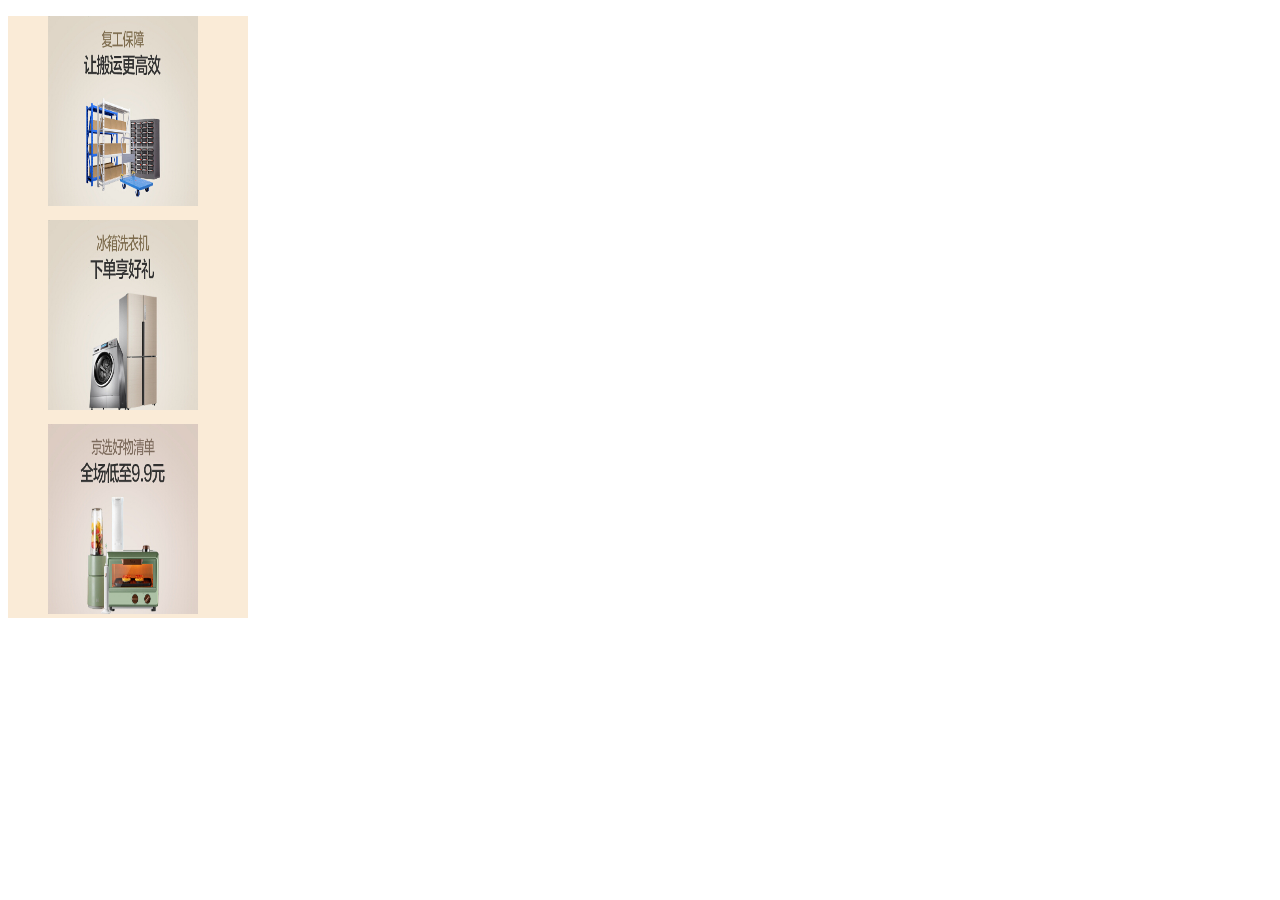
<file: demo/01/imageList.html>
<!DOCTYPE html>
<html lang="en">

<head>
    <meta charset="UTF-8">
    <meta name="viewport" content="width=device-width, initial-scale=1.0">
    <title>image-list</title>

    <link rel="stylesheet" href="./css/imageList.css">
</head>

<body>
    <ul class="img-list">
        <li>
            <a href="https://pro.jd.com/mall/active/3hU8YRuo1ELZDMqvQQbtwBPD2HPy/index.html">
                <img src="./img/01.jpg" alt="">
            </a>
        </li>

        <li>
            <a href="https://pro.jd.com/mall/active/4FvnQ66bwuwh2eojfw1p8BGA8Ka9/index.html">
                <img src="./img/02.jpg" alt="">
            </a>
        </li>

        <li>
            <a href="https://pro.jd.com/mall/active/2Ludamd5UsNknzHpxNsFFmVi5x4X/index.html">
                <img src="./img/03.jpg" alt="">
            </a>
        </li>
    </ul>
</body>

</html>
</file>
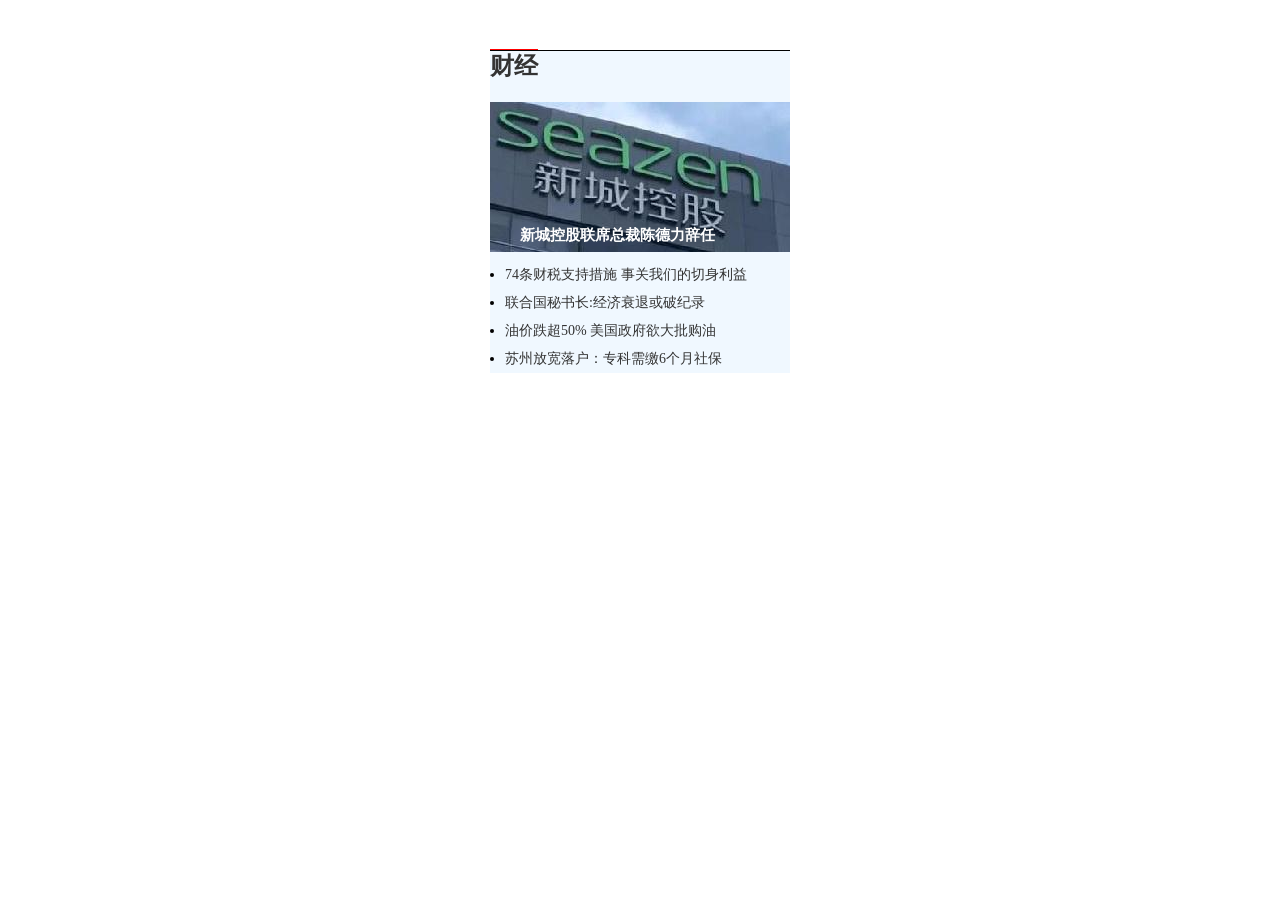
<file: demo/03/newsList.html>
<!DOCTYPE html>
<html lang="en">

<head>
    <meta charset="UTF-8">
    <meta name="viewport" content="width=device-width, initial-scale=1.0">
    <title>news-list</title>
    <link rel="stylesheet" href="./css/newsList.css">
</head>

<body>

    <div class="news-wrapper">
        <div>
            <a href="">
                <h2>财经</h2>
            </a>
        </div>

        <div class="news-img">
            <a href="">
                <img src="./img/01.jpg" alt="">
            </a>
            <h3>新城控股联席总裁陈德力辞任</h3>
        </div>


        <ul class="news-list">
            <li><a href="">74条财税支持措施 事关我们的切身利益</a></li>
            <li><a href="">联合国秘书长:经济衰退或破纪录</a></li>
            <li><a href="">油价跌超50% 美国政府欲大批购油</a></li>
            <li><a href="">苏州放宽落户：专科需缴6个月社保</a></li>
        </ul>


    </div>


</body>

</html>
</file>
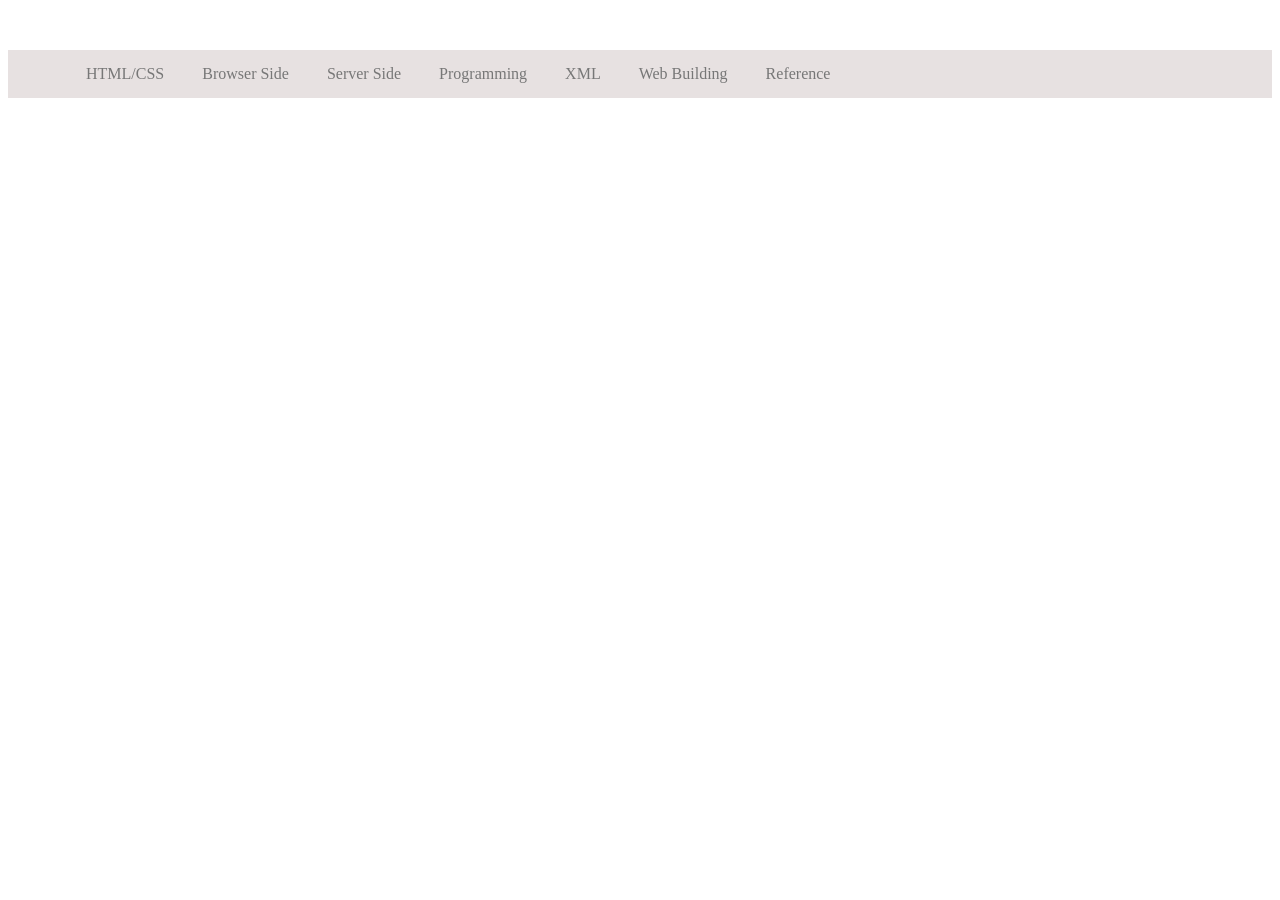
<file: demo/04/w3schoolNav.html>
<!DOCTYPE html>
<html lang="en">

<head>
    <meta charset="UTF-8">
    <meta name="viewport" content="width=device-width, initial-scale=1.0">
    <title>w3school-nav</title>
<link rel="stylesheet" href="./css/w3schoolNav.css">
</head>

<body>
    <ul class="nav">
        <li>
            <a href="">HTML/CSS</a>
        </li>

        <li>
            <a href="">Browser Side</a>
        </li>

        <li>
            <a href="">Server Side</a>
        </li>

        <li>
            <a href="">Programming</a>
        </li>

        <li>
            <a href="">XML</a>
        </li>

        <li>
            <a href="">Web Building</a>
        </li>

        <li>
            <a href="">Reference</a>
        </li>
    </ul>
</body>

</html>
</file>
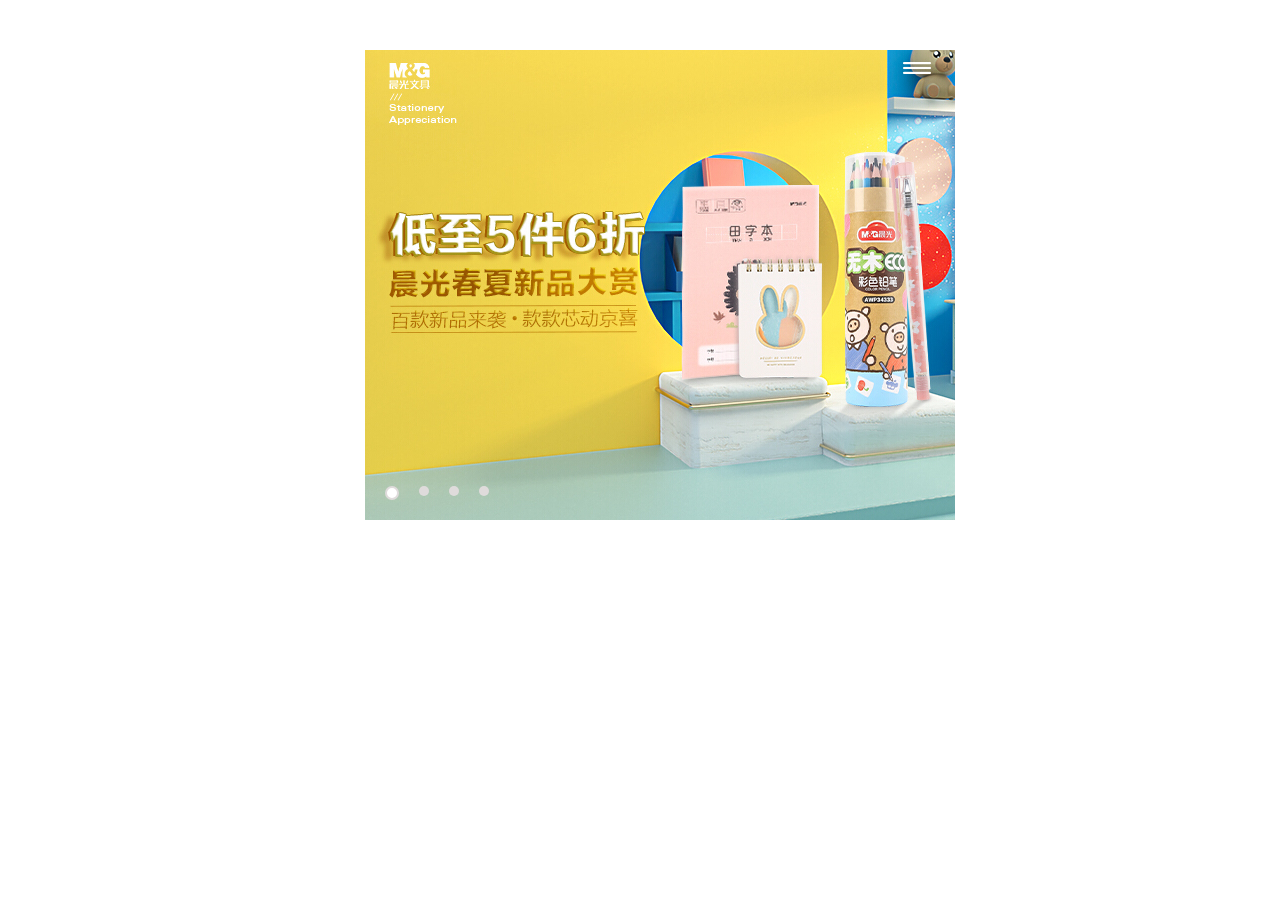
<file: demo/05/carousel.html>
<!DOCTYPE html>
<html lang="en">
<head>
    <meta charset="UTF-8">
    <meta name="viewport" content="width=device-width, initial-scale=1.0">
    <title>carousel</title>

    <link rel="stylesheet" href="./css/carousel.css">
</head>
<body>
    <ul class="img-list">
        <li>
            <a href="">
                <img src="./img/01.jpg" alt="">
            </a>
        </li>

        <li>
            <a href="">
                <img src="./img/02.jpg" alt="">
            </a>
        </li>

        <li>
            <a href="">
                <img src="./img/03.jpg" alt="">
            </a>
        </li>

        <li>
            <a href="">
                <img src="./img/04.jpg" alt="">
            </a>
        </li>


        <div class="pointer">
            <a class="active" href=""></a>
            <a href=""></a>
            <a href=""></a>
            <a href=""></a>
        </div>
    </ul>




</body>
</html>
</file>
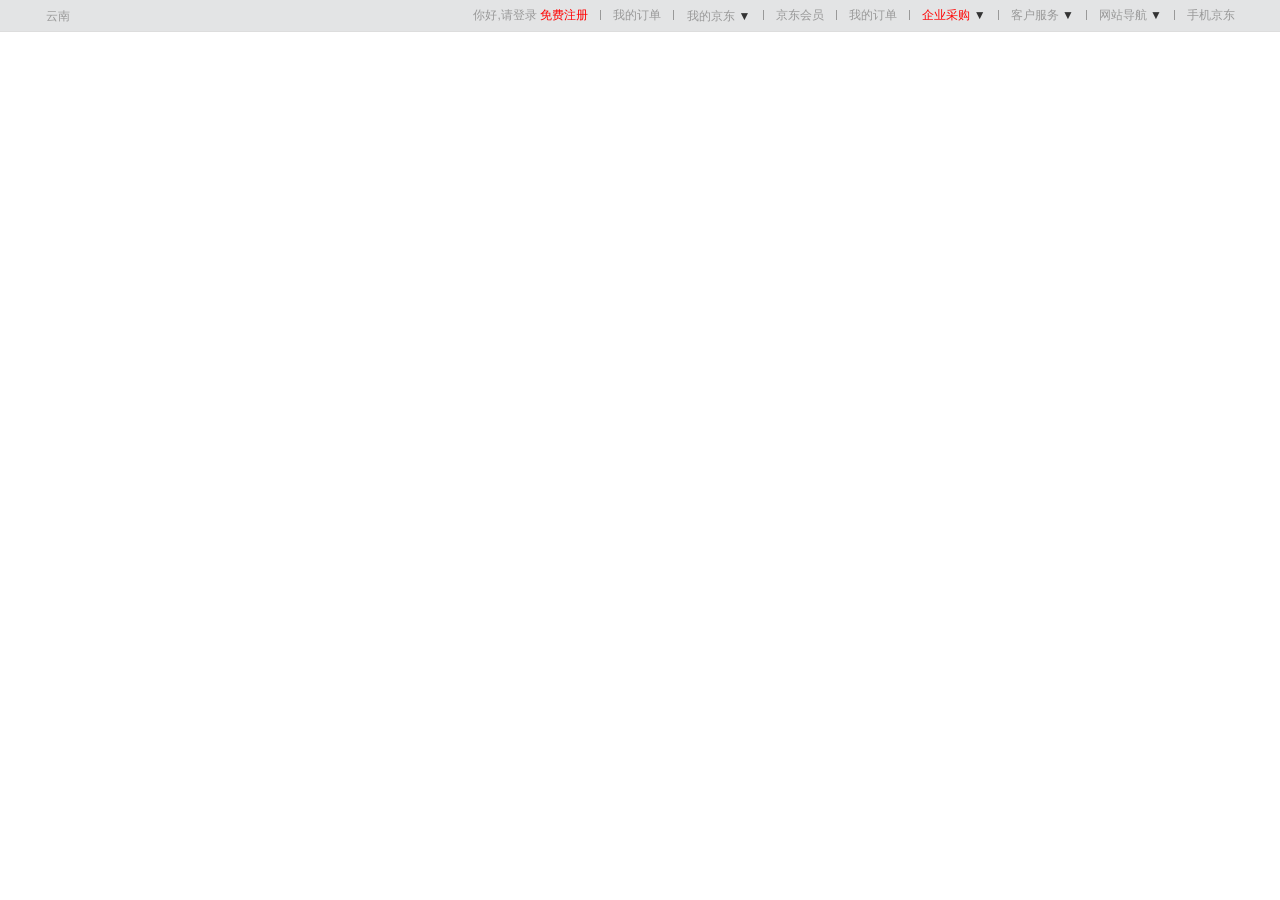
<file: demo/06/jdNav.html>
<!DOCTYPE html>
<html lang="en">

<head>
    <meta charset="UTF-8">
    <meta name="viewport" content="width=device-width, initial-scale=1.0">
    <title>jd-nav</title>
    <link rel="stylesheet" href="./css/reset.css">

    <link rel="stylesheet" href="./css/jdNav.css">
</head>

<body>
    <div class="top-bar-wrapper">
        <div class="top-bar clearfix">

            <ul class="location">
                <div class="current-city">
                    <i class=""></i>
                    <a href="">云南</a>
                </div>

                <div class="city-list">

                </div>
            </ul>

            <ul class="shortcut">
                <li>
                    <a href="">你好,请登录</a>
                    <a href="" class="heightlight">免费注册</a>
                </li>

                <li class="line"></li>


                <li>
                    <a href="">我的订单</a>
                </li>

                <li class="line"></li>

                <li class="wdjd">

                    <div class="my-jd">
                        <a href="">我的京东</a>
                        <i class="arrow">▼</i>
                    </div>


                    <div class=" about-me">
                        <ul>
                            <li>
                                <a href="">待处理订单</a>
                                <a href="">消息</a>
                            </li>

                            <li>
                                <a href="">返修退换货</a>
                                <a href="">我的问答</a>
                            </li>

                            <li>
                                <a href="">降价商品</a>
                                <a href="">我的关注</a>
                            </li>
                        </ul>

                   <div class="dividing-line"></div>

                        <ul>
                            <li>
                                <a href="">我的京东</a>
                                <a href="">我的优惠券</a>
                            </li>

                            <li>
                                <a href="">降价商品</a>
                                <a href="">我的关注</a>
                            </li>
                           
                        </ul>
                    </div>
                </li>

                <li class="line"></li>

                <li>
                    <a href="">京东会员</a>
                </li>

                <li class="line"></li>

                <li>
                    <a href="">我的订单</a>
                </li>

                <li class="line"></li>

                <li>
                    <a href="" class="heightlight">企业采购</a>
                    <i class="arrow">▼</i>

                </li>

                <li class="line"></li>

                <li>
                    <span>客户服务</span>
                    <i class="arrow">▼</i>

                </li>

                <li class="line"></li>

                <li>
                    <span>网站导航</span>
                    <i class="arrow">▼</i>

                </li>

                <li class="line"></li>

                <li>
                    <span>手机京东</span>
                </li>

            </ul>


        </div>
    </div>
</body>

</html>
</file>
<file: demo/01/css/imageList.css>
.img-list{
    list-style-type: none;
    background-color: antiquewhite;
    width: 200px;
}


.img-list li {
    margin-bottom: 10px;
    width: 100%;

}


.img-list img{
    height: 190px;
    width: 150px;
}
</file>
<file: demo/03/css/newsList.css>
.news-wrapper{
    border-top: 1px solid;

    width: 300px;
    
    background-color: aliceblue;

    margin: 50px auto;
}


.news-wrapper a:hover{
    color: red;
}

.news-wrapper h2{
    border-top: 1px solid red;
    display: inline-block;
    margin-top: -2px;
}


.news-img h3 {
    color:white;
    margin-top: -30px;
    font-size: 15px;

    text-indent: 2em;
}

.news-list{
    text-decoration: none;
    margin-left: -25px;
}

.news-list li{
    font-size: 14px;
    line-height: 2em;
    
}

 a {
    color:#333;
    text-decoration: none;
}

.news-list li:hover{
    color: red;
}
</file>
<file: demo/04/css/w3schoolNav.css>
.nav {
    height: 48px;
    margin: 50px auto;

    background-color: rgb(231, 225, 225);
}

.nav li {
    float: left;
    list-style: none;
    padding-left: 38px;
    line-height: 48px;
}

.nav li :hover {
    background-color: rgb(155, 150, 150);
    color: red;
}

.nav li a {
    display: block;
    text-decoration: none;
    color: #777;
    
}
</file>
<file: demo/05/css/carousel.css>
.img-list{
    margin: 50px auto;
    width: 590px;
    height: 470px;
    list-style: none;

    position: relative;
}

.img-list li {
    position: absolute;
}


.pointer {
    z-index: 9999;
    position: absolute;
    bottom: 20px;
}

.pointer a {
    width: 10px;
    height: 10px;
    border-radius: 50%;

    border: 5px;

    float: left;

    margin-left: 20px;

    background-color: rgb(223, 219, 219);
    border: 2px solid tra;

}

.pointer a.active {
    background-color: #fff;
    border: 2px solid rgb(223, 219, 219);
}
</file>
<file: demo/06/css/jdNav.css>
.clearfix::before, .clearfix::after {
    content: '';
    display: table;
    clear: both;
    *zoom: 1;
}

.top-bar-wrapper {
    line-height: 30px;
    background-color: #e3e4e5;
    border-bottom: 1px solid #dddddd;
    font-family: "Microsoft YaHei", "Heiti SC", tahoma, arial, "Hiragino Sans GB", 宋体, sans-serif;
    font-size: 12px;
}

.top-bar {
    width: 1190px;
    margin: 0px auto;
    position: relative;
}

.top-bar a, .top-bar span {
    color: #999999;
}

.top-bar a:hover, .top-bar a.heightlight {
    color: #ff0000;
}

.location {
    float: left;
}

.current-city {
    position: relative;
    border: 1px solid transparent;
    border-bottom: none;
    z-index: 9999;
}

.location:hover .current-city {
    background-color: #fff;
    border: 1px solid #999999;
    border-bottom: none;
}

.location:hover .city-list {
    display: block;
}

.location .city-list {
    width: 320px;
    height: 480px;
    display: none;
    border: 1px solid #333333;
    background-color: #ffffff;
    position: absolute;
    top: 30px;
    z-index: 999;
}

.shortcut {
    float: right;
}

.shortcut li {
    float: left;
    margin: 0px, ;
}

.shortcut .line {
    width: 1px;
    height: 10px;
    background-color: #999999;
    margin: 10px 12px;
}

.wdjd .my-jd {
    position: relative;
    border: 1px solid transparent;
    border-bottom: none;
    z-index: 9999;
}

.wdjd:hover .my-jd {
    background-color: #ffffff;
    border: 1px solid #999999;
    border-bottom: none;
}

.wdjd:hover .about-me {
    display: block;
}

.wdjd .about-me {
    width: 200px;
    display: none;
    border: 1px solid #333333;
    background-color: #ffffff;
    position: absolute;
    top: 30px;
    z-index: 999;
}

.wdjd .about-me a {
    display: inline-block;
    width: 70px;
    margin-left: 20px;

}

.dividing-line {
    border-top: 1px solid #333333;
    position: relative;
    top: 90px;
   
    margin-bottom: 20;
}
</file>
